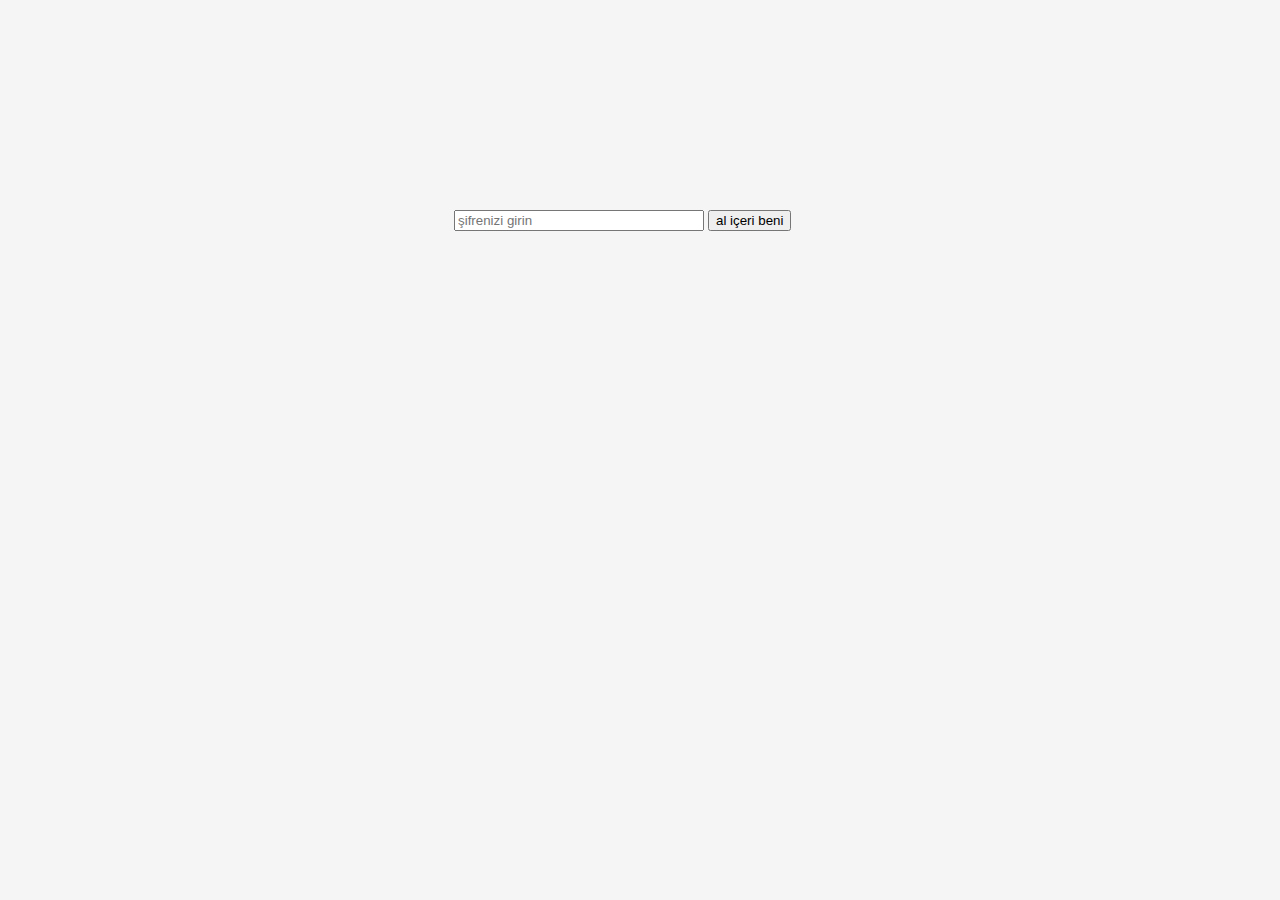
<file: src/main/resources/old/templates/login.html>
<html xmlns:th="http://www.thymeleaf.org">
<head>
    <title>XChannel 1.0 Alpha</title>
    <script src="https://code.jquery.com/jquery-3.2.1.min.js"></script>

    <style>
        body{
            font-family: "Trebuchet MS";
            background-color: #f5f5f5;

        }

        #logo{
            width: 750px;
            height: 150px;
            position: absolute;
            top:0;
            bottom: 0;
            left: 0;
            right: 0;
            margin:auto;
            margin-top:50px;
        }

        #logo span{
            font-size:100px;
            color: #fa4b69;
        }

        #login{
            width: 750px;
            height: 50px;
            position: absolute;
            top:0;
            bottom: 0;
            left: 0;
            right: 0;
            margin:auto;
            margin-top:210px;
        }

    </style>
</head>
<body>


<div id="login">
    <form method="POST" action="/user/login">
        <input type="text" name="username" value="root" style="visibility: hidden"/>
        <input style="width:250px;  " type="password" name="password" placeholder="şifrenizi girin" />
        <input type="submit" value="al içeri beni" />
    </form>

</div>

</body>
</html>
</file>
